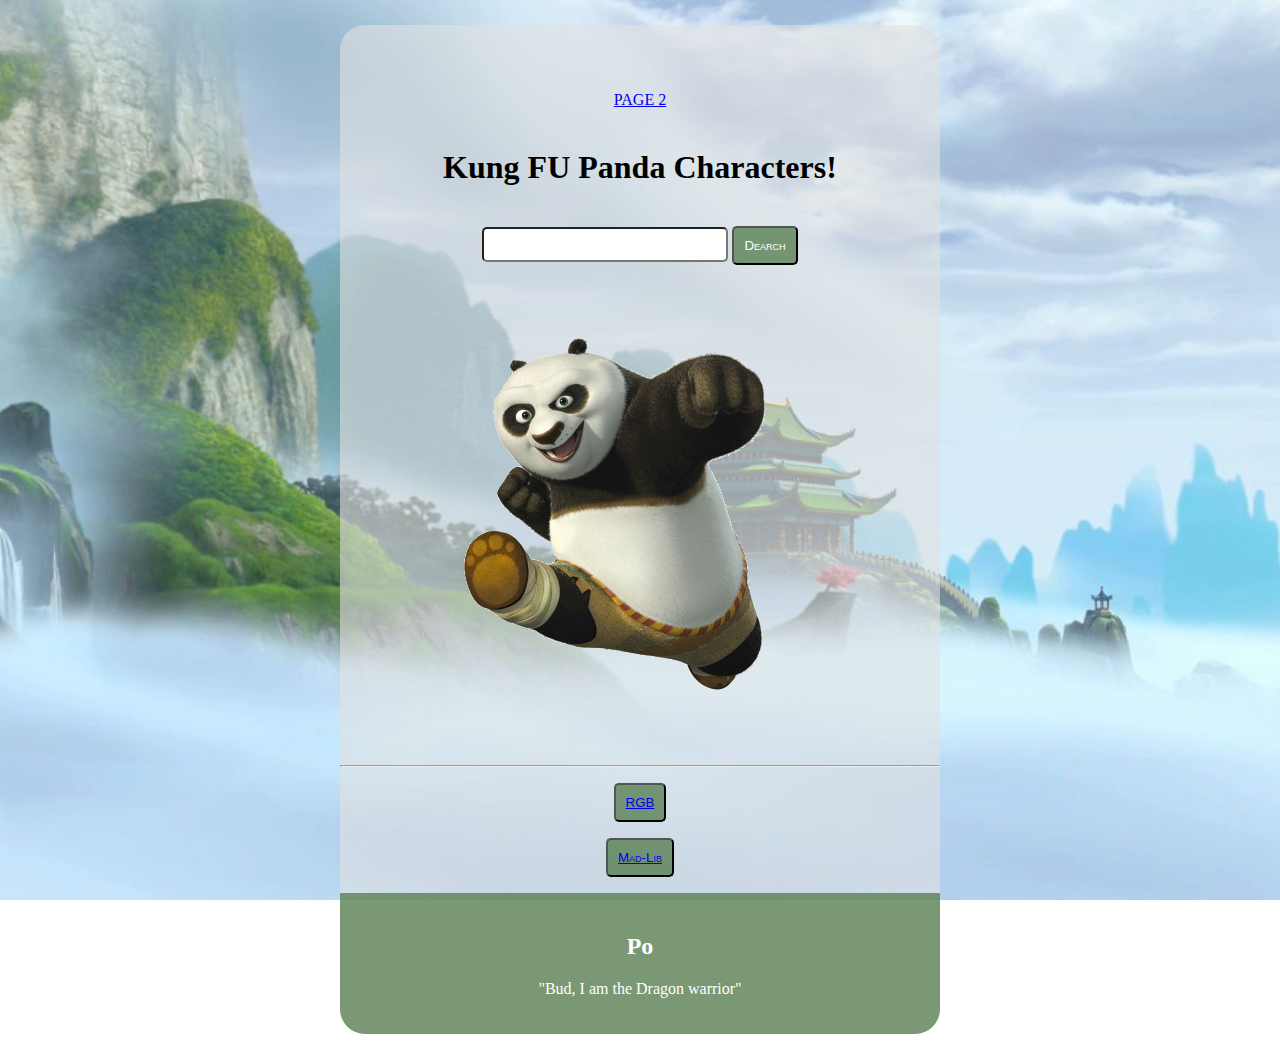
<file: index.html>
<!DOCTYPE html>
<html>
  <head>
    <title>Kung Fu Panda Characters</title>
    <link rel="icon" type="image/x-icon" href="img/favicon.ico" />
    <link rel="stylesheet" href="style.css" />
  </head>

  <body>
    <p><a href="Index.html">PAGE 2</a></p>
    <h1>Kung FU Panda Characters!</h1>
    <p><input type="text" /> <button>Dearch</button></p>
    <p class="img-p"><img src="img/po.png" alt="chararcter image" /></p>
    <hr />

    <p>
      <button><a href="https://shecklestine21.github.io/Rgb/">RGB</a></button>
    </p>
    <p>
      <button>
        <a href="https://shecklestine21.github.io/LIB/">Mad-Lib</a>
      </button>
    </p>

    <div>
      <h2>Po</h2>
      <p>"Bud, I am the Dragon warrior"</p>
    </div>
  </body>
</html>
</file>
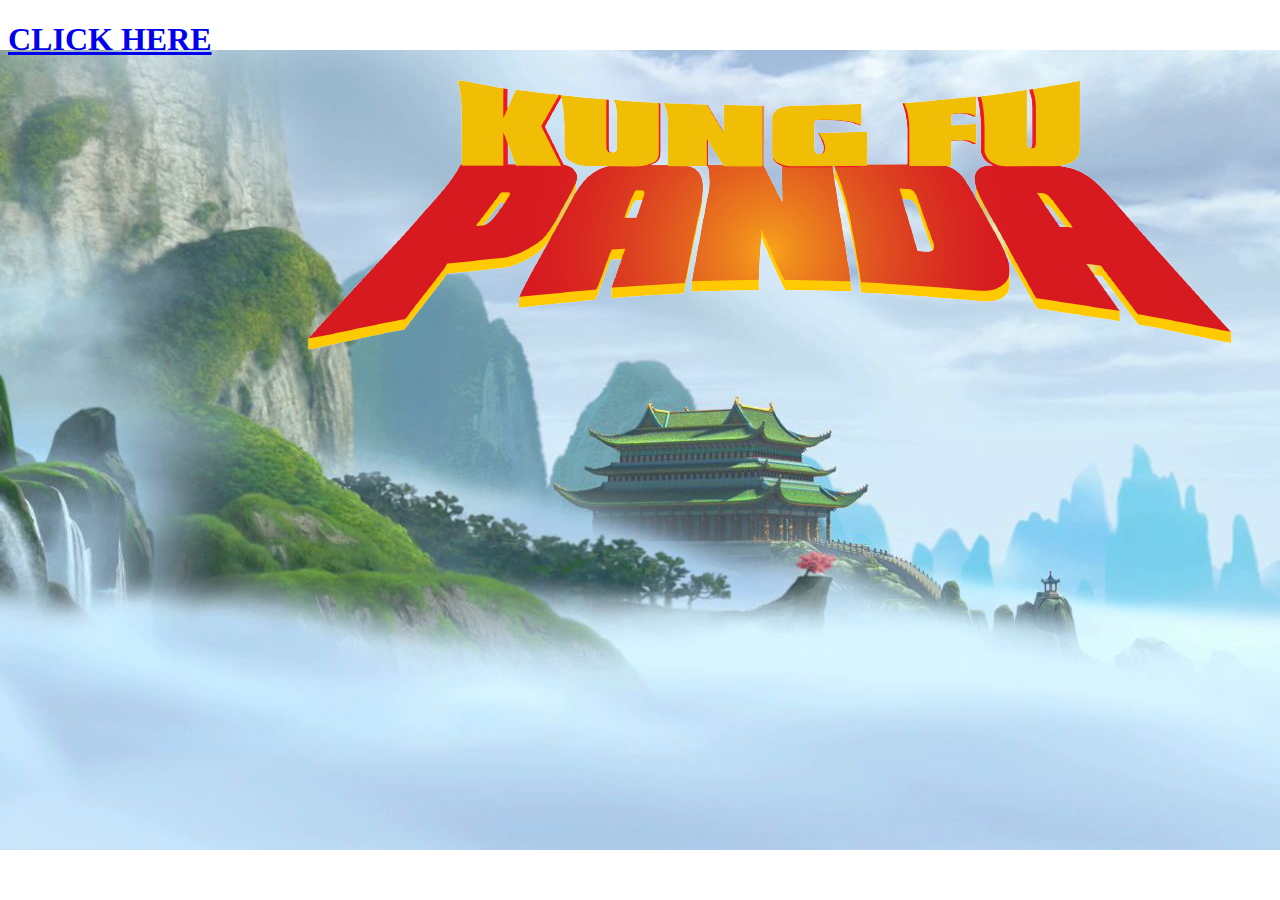
<file: Index2.html>
<!DOCTYPE html>
<html lang="en">
  <head>
    <h1><a href="Index.html">CLICK HERE</a></h1>
    <link rel="stylesheet" href="style2.css" />
    <meta charset="UTF-8" />
    <meta name="viewport" content="width=device-width, initial-scale=1.0" />
    <title>Document</title>
  </head>
  <body>
    <img src="img/KF-Logo.png" alt="" />
  </body>
</html>
</file>
<file: style.css>
html {
  background: url("img/kungfupandabackground.jpg") no-repeat center fixed;
  background-size: cover;
}

body {
  background-color: rgba(225, 225, 225, 0.6);
  width: 600px;
  margin: 25px auto;
  text-align: center;
  padding: 50px 0 0;
  border-radius: 25px;
}

h1,
h2 {
  font-family: Papyrus;
}

h1 {
  margin: 40px 0;
}

.img-p {
  padding: 50px 0;
}

div {
  background-color: rgba(72, 116, 63, 0.7);
  color: white;
  padding: 20px 0;
  border-radius: 0 0 25px 25px;
}

input {
  font-size: 18px;
  padding: 5px;
  border-radius: 5px;
}

button {
  background-color: rgba(72, 116, 63, 0.7);
  color: white;
  padding: 10px 10px;
  font-variant: small-caps;
  border-radius: 5px;
}

button:hover {
  background-color: rgba(113, 150, 106, 0.7);
  cursor: pointer;
}
</file>
<file: style2.css>
html {
  background: url("img/kungfupandabackground.jpg") no-repeat center fixed;
}

img {
  padding: auto;
  margin-left: 300px;
}
</file>
